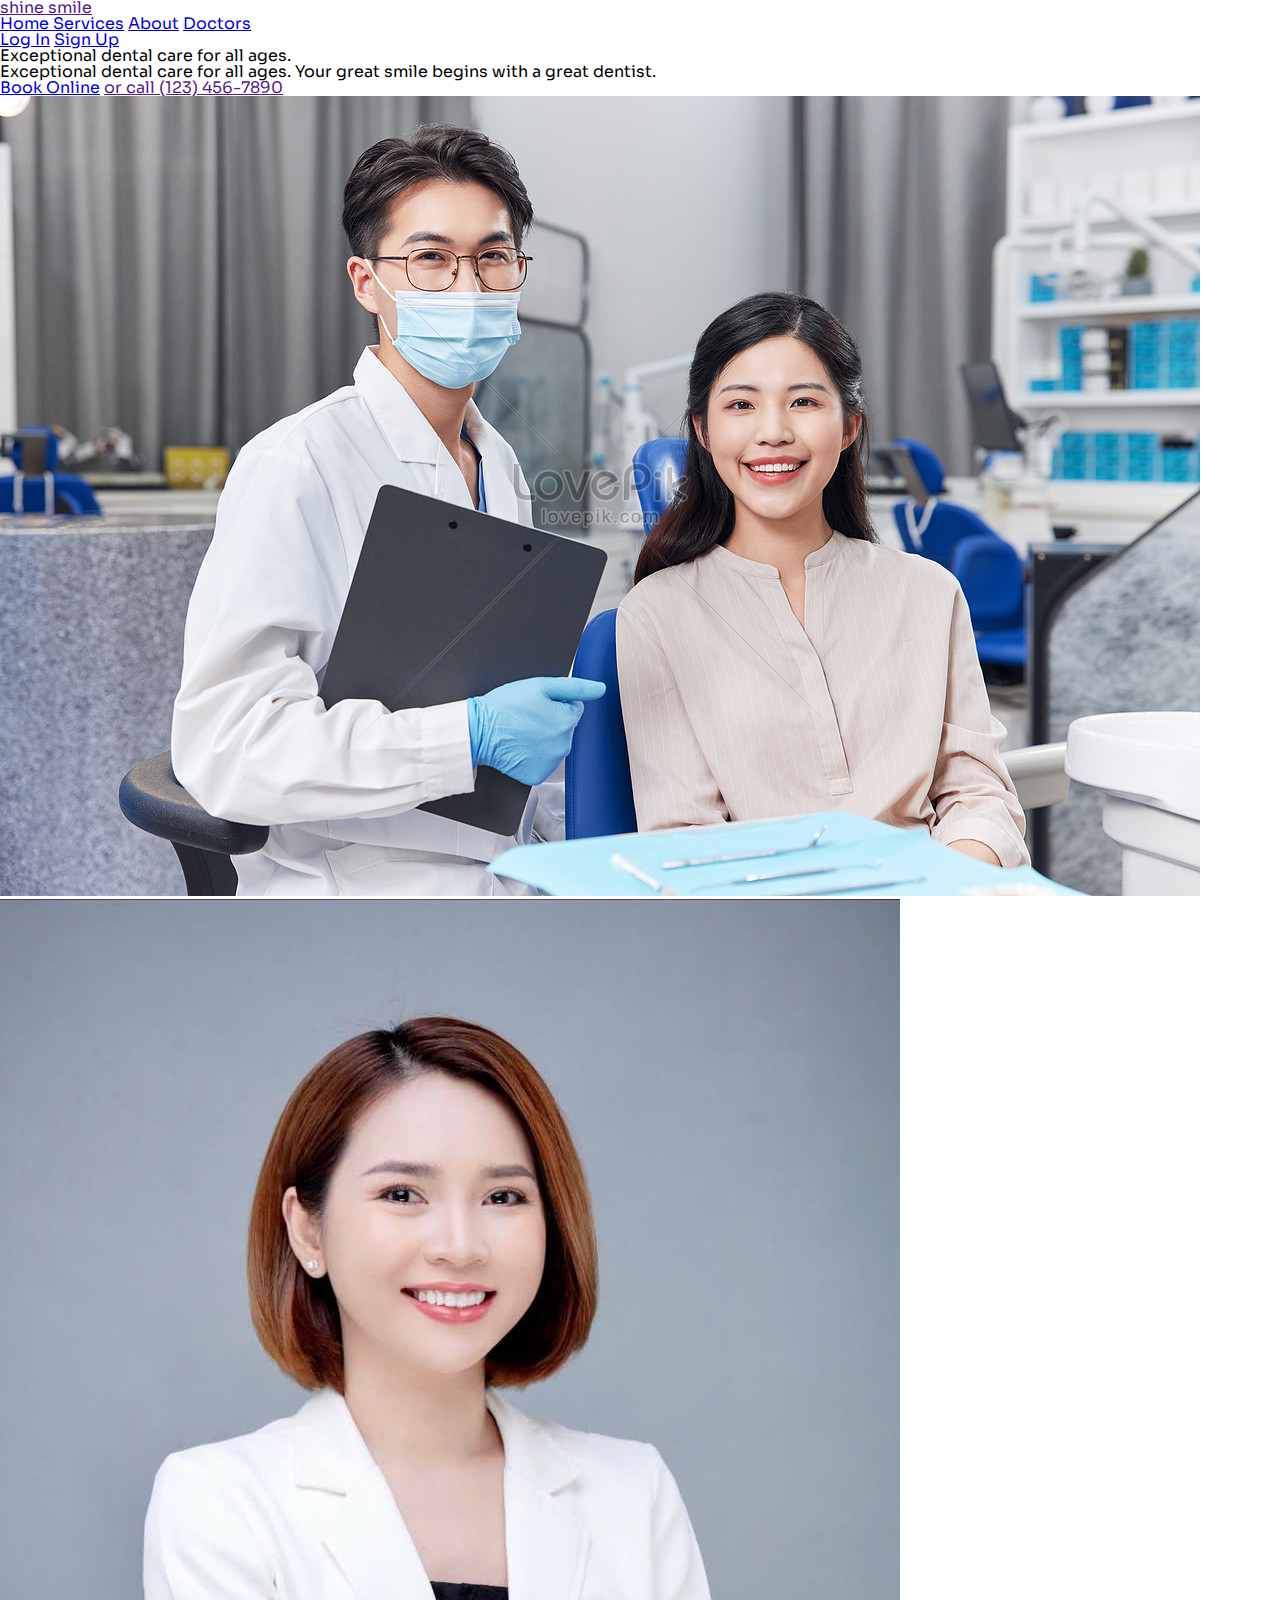
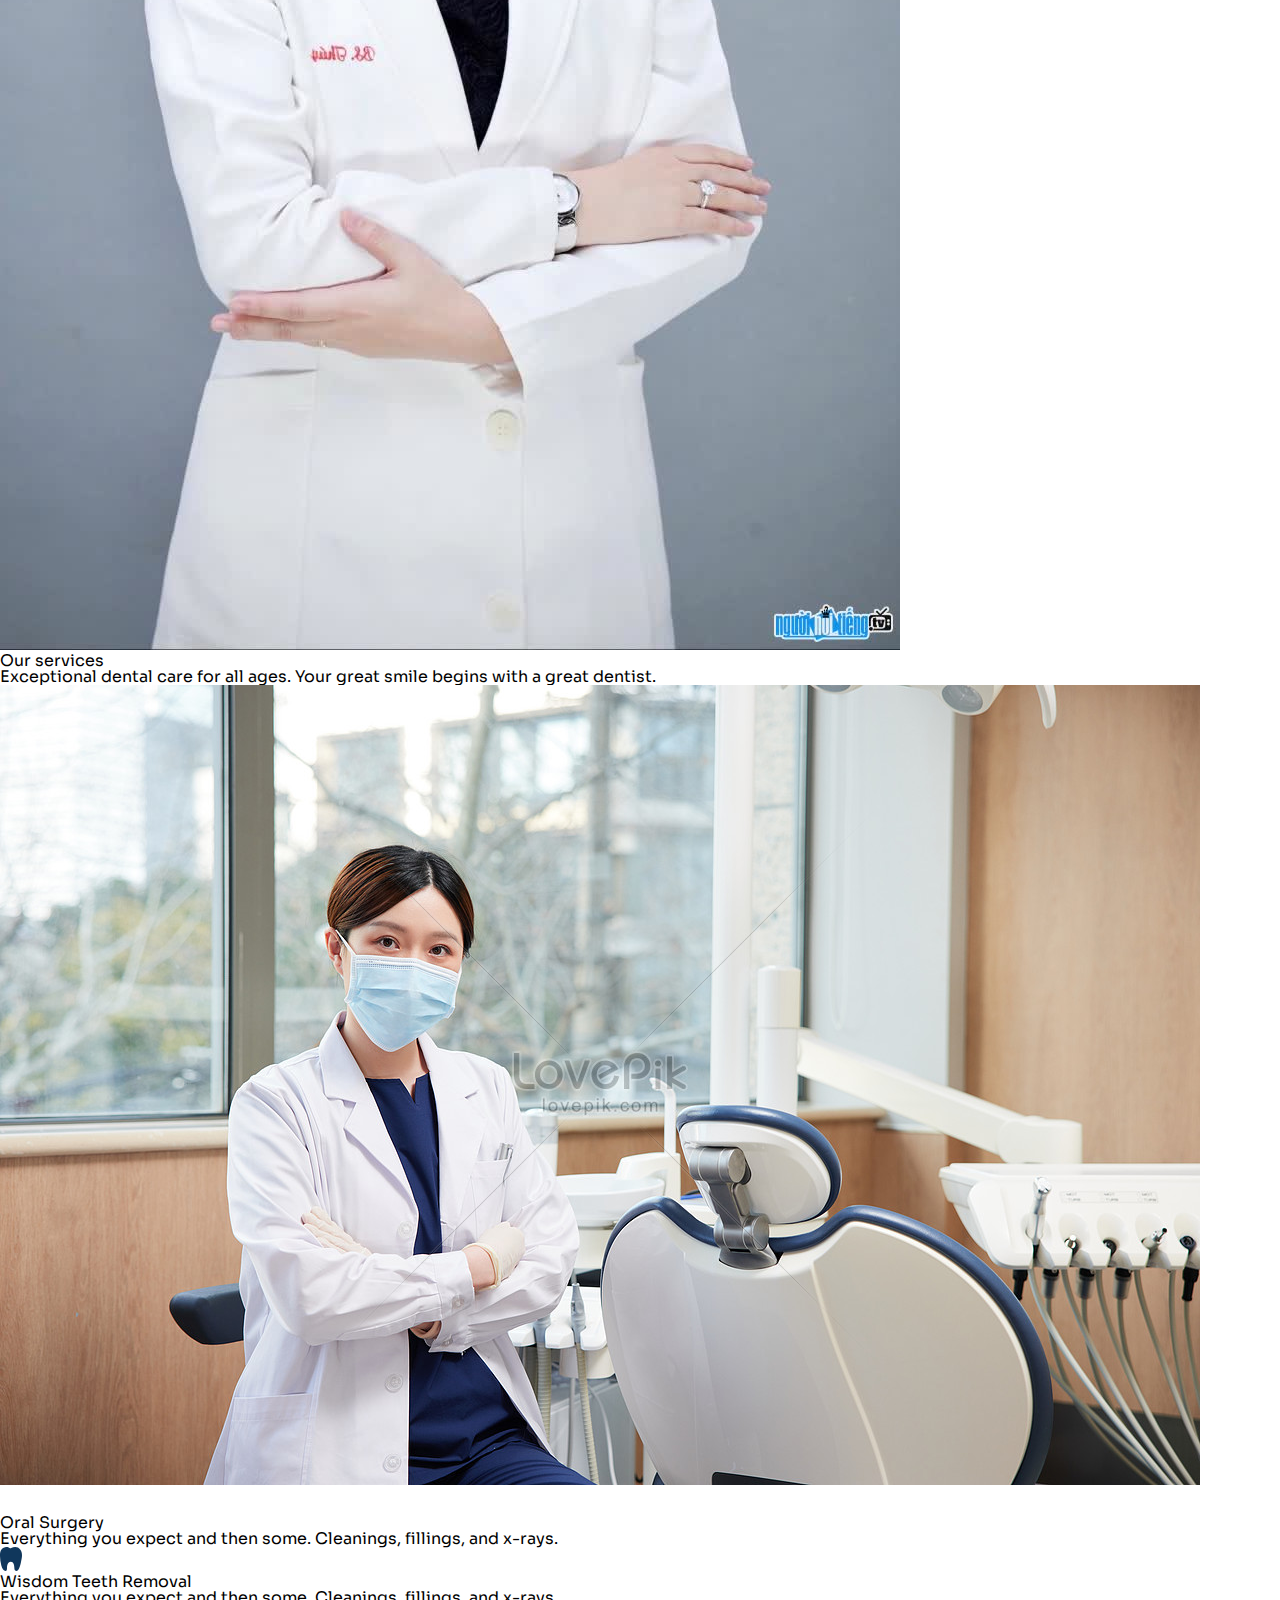
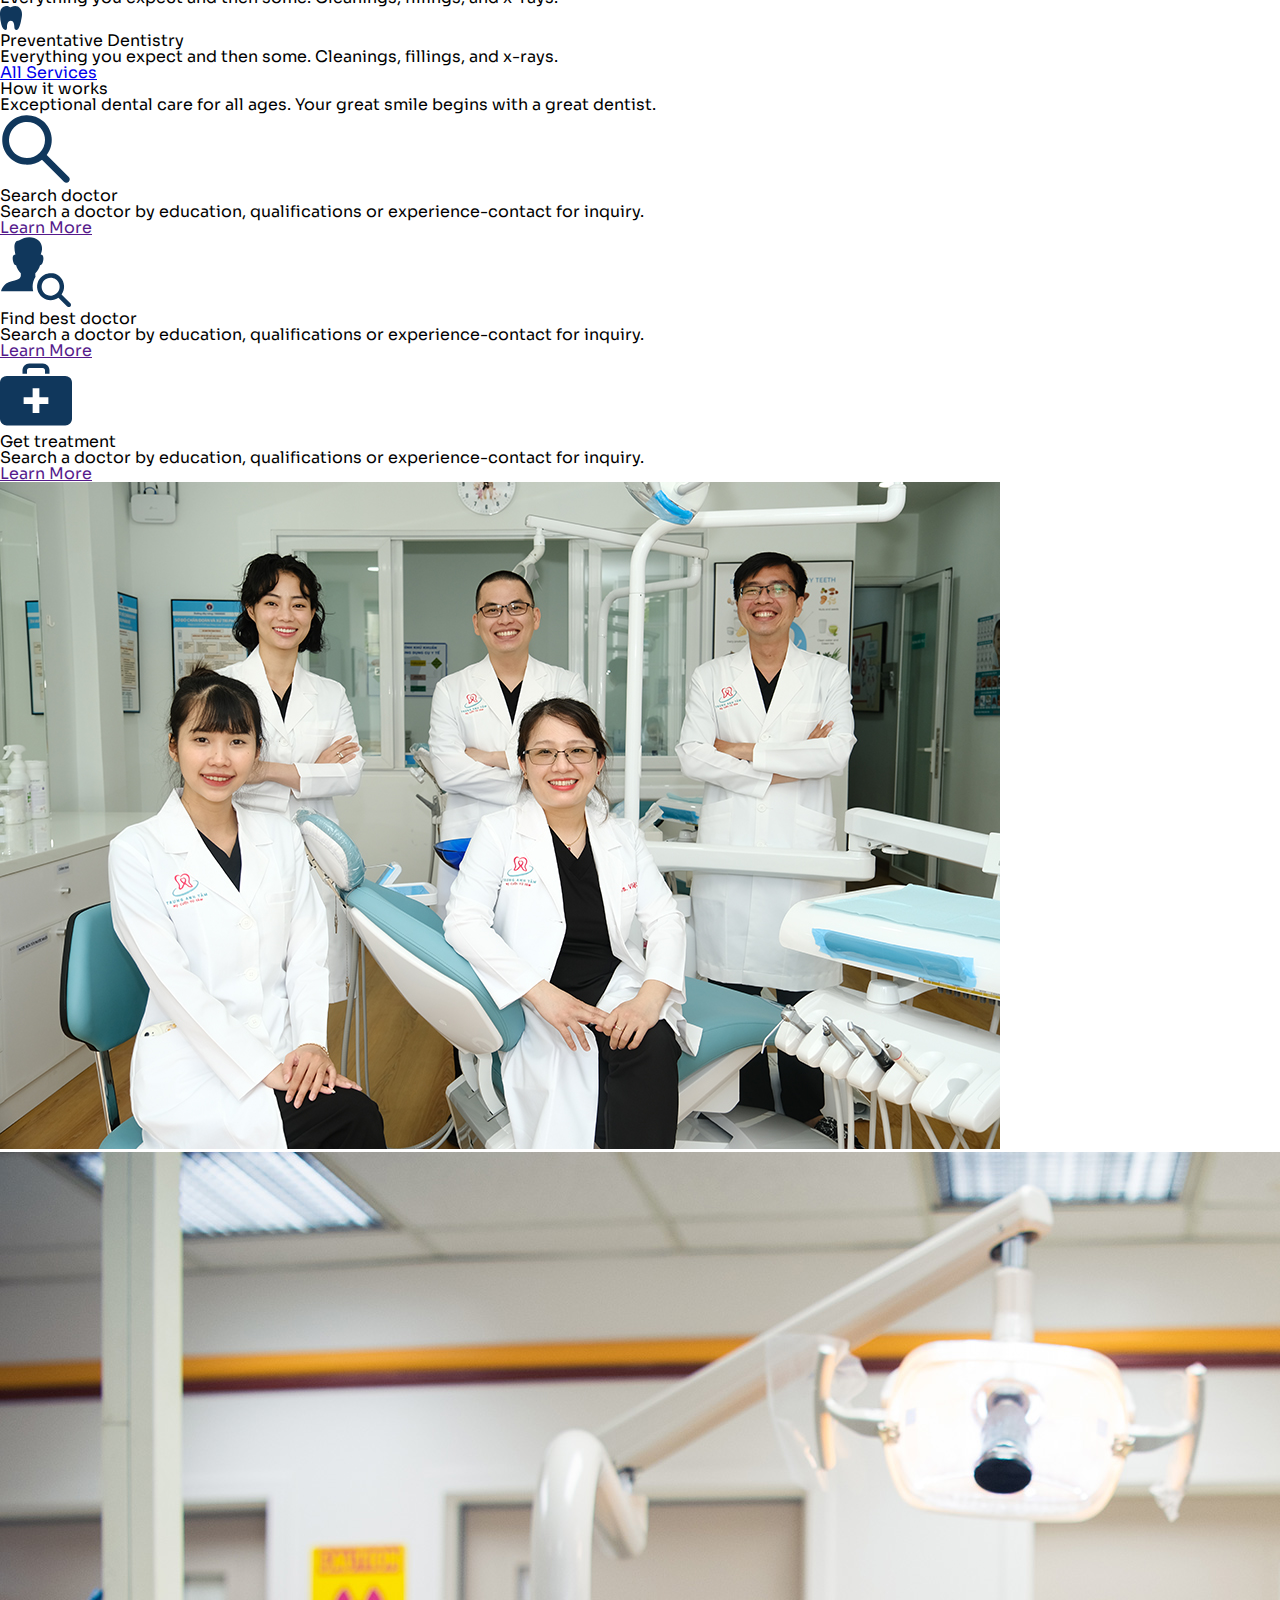
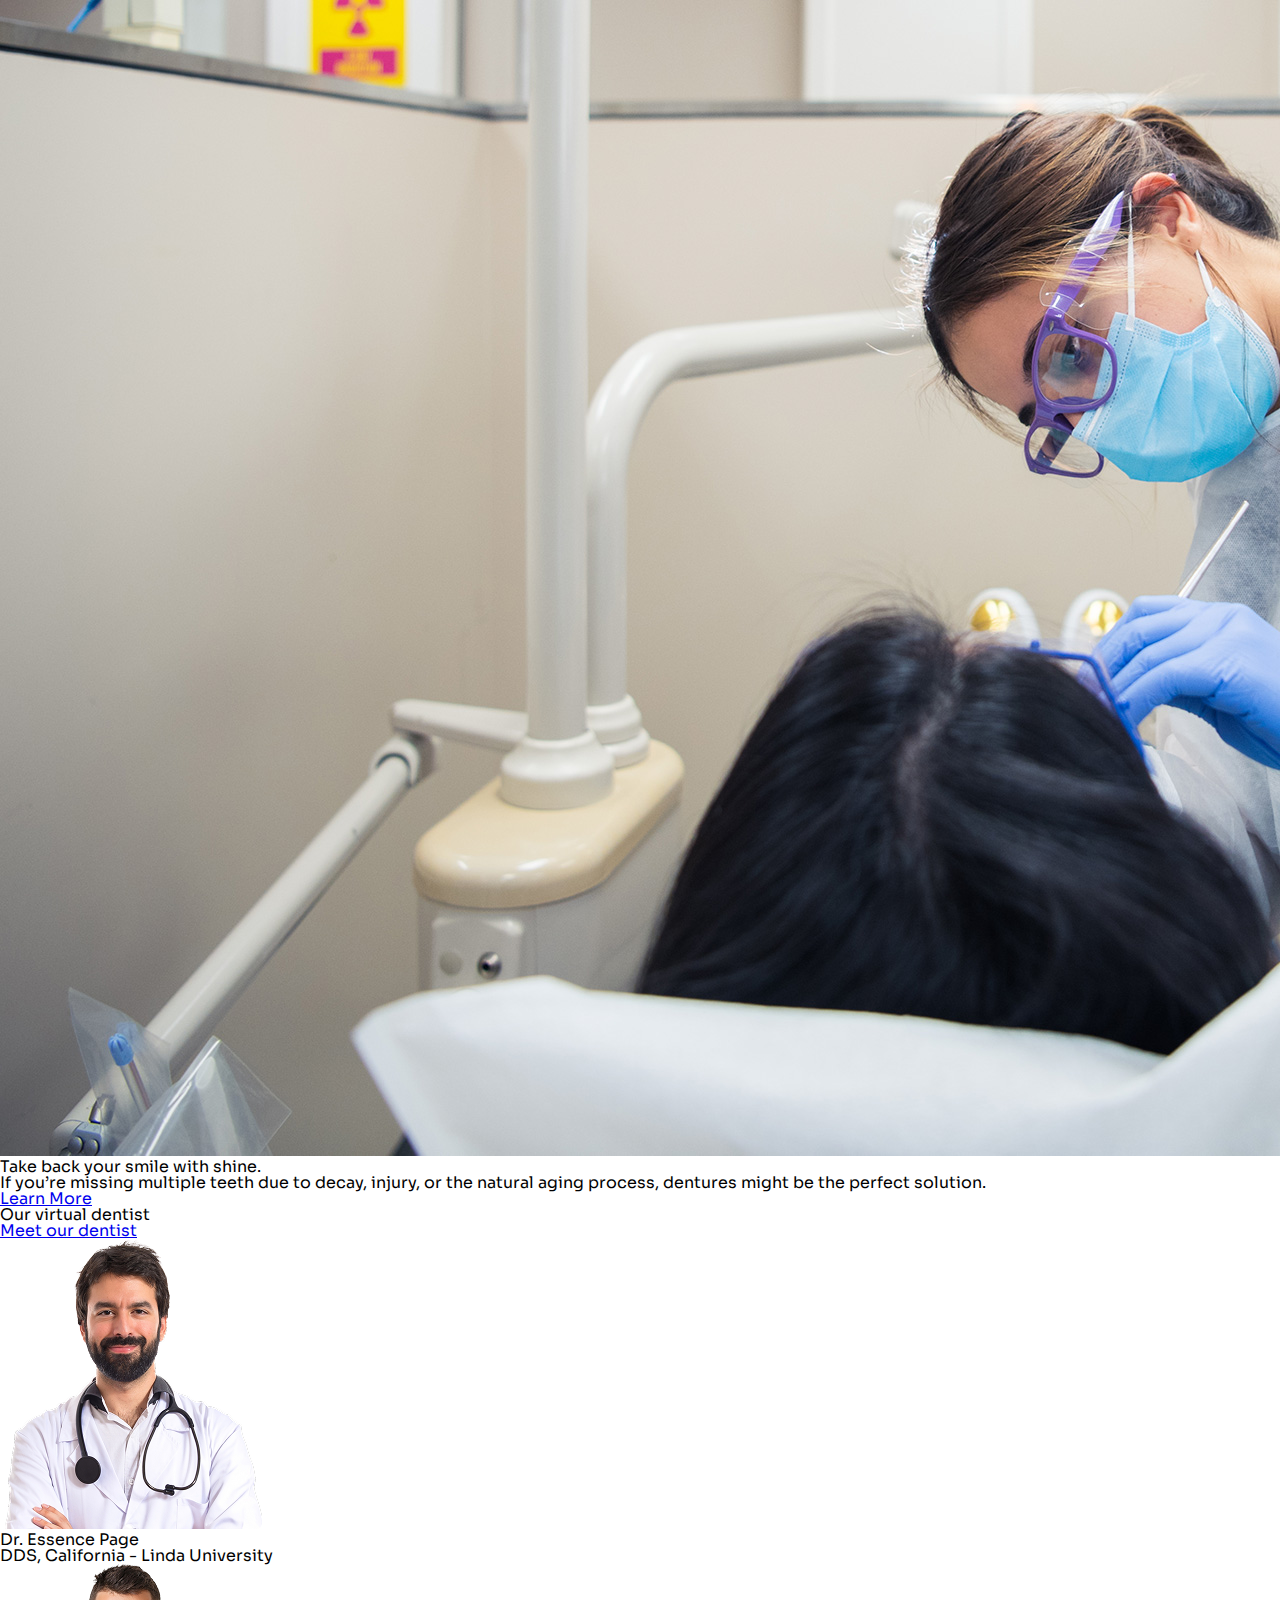
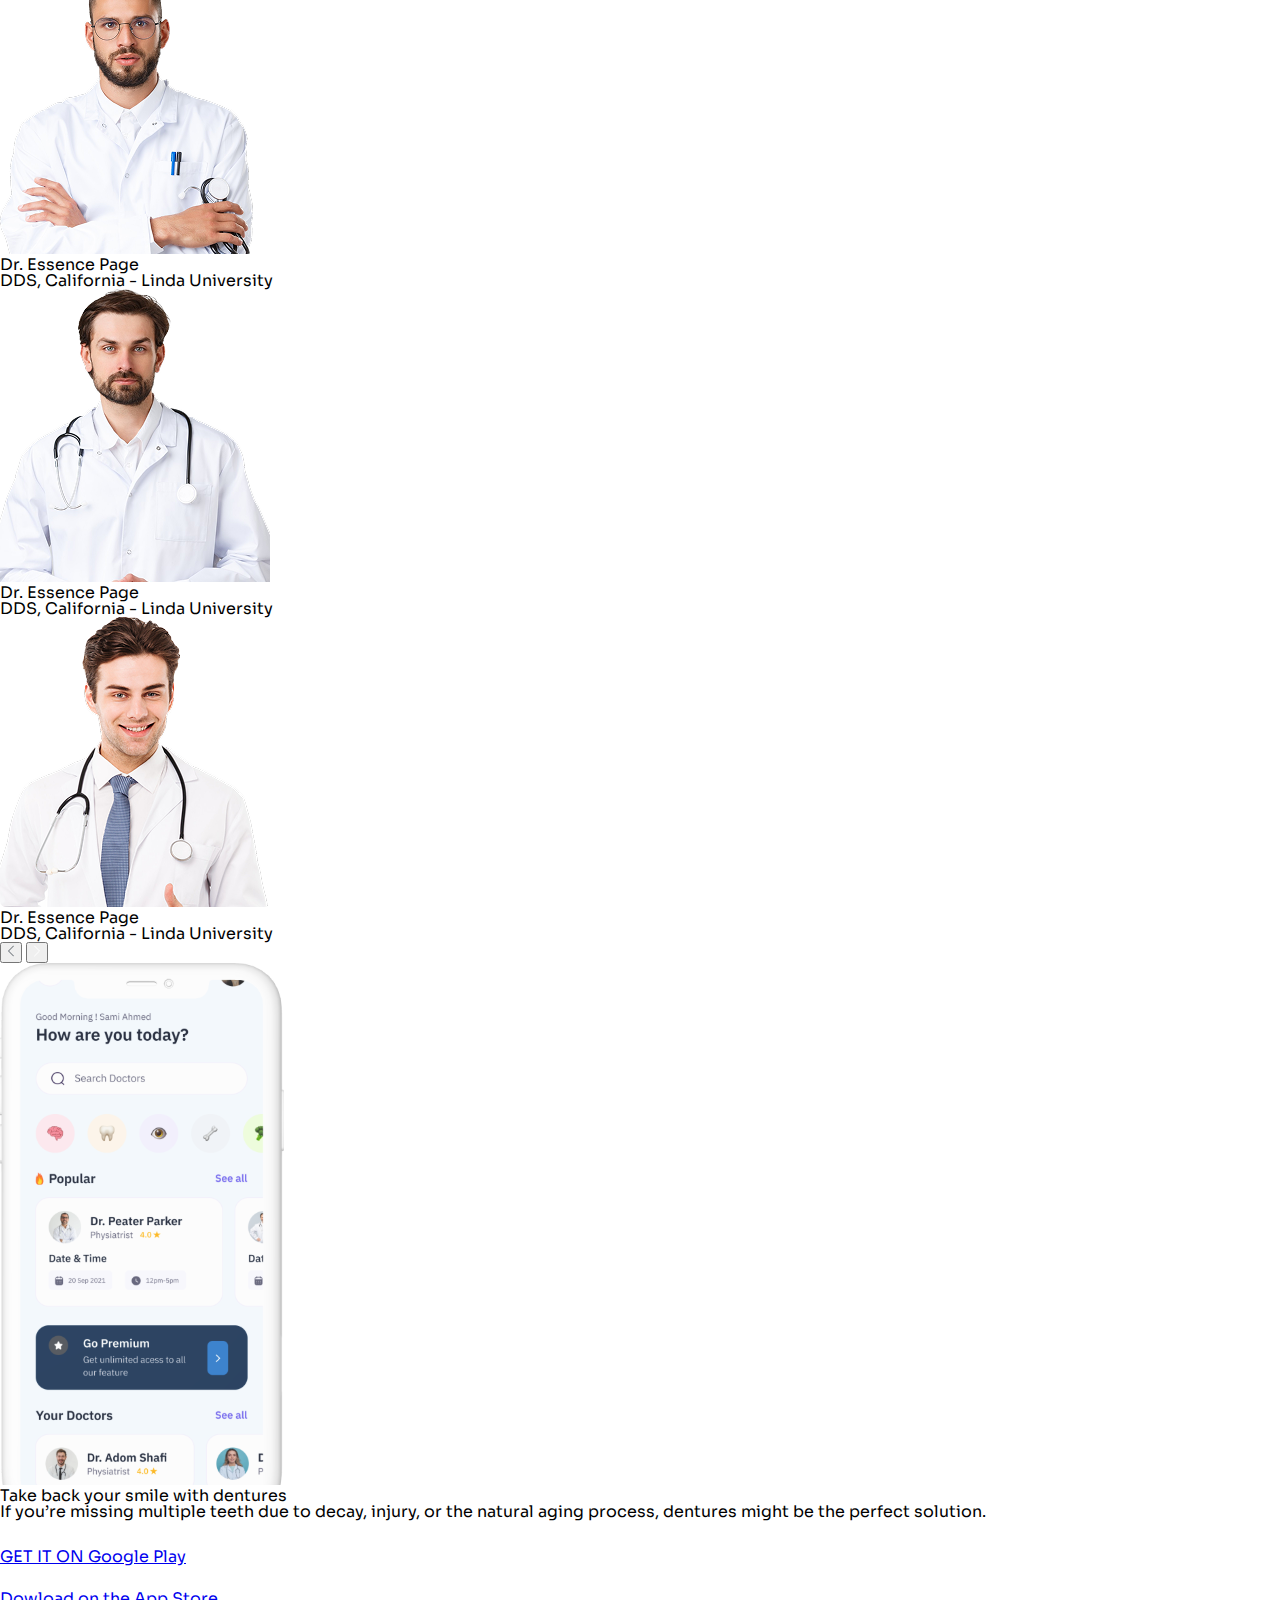
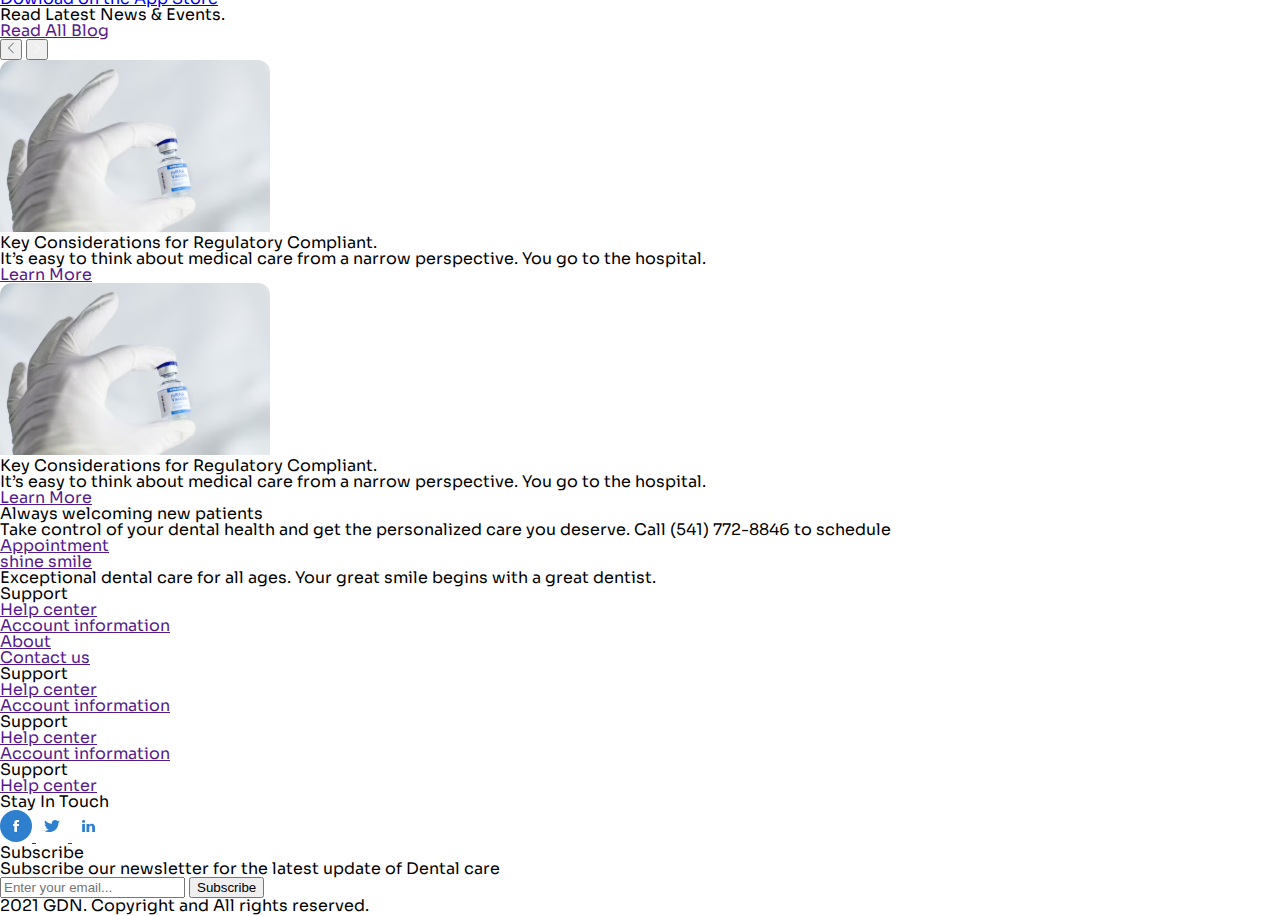
<file: index.html>
<!DOCTYPE html>
<html lang="en">
    <head>
        <meta charset="UTF-8" />
        <meta name="viewport" content="width=device-width, initial-scale=1.0" />
        <!-- favicon -->
        <link
            rel="apple-touch-icon"
            sizes="57x57"
            href="./assets/favicon/apple-icon-57x57.png"
        />
        <link
            rel="apple-touch-icon"
            sizes="60x60"
            href="./assets/favicon/apple-icon-60x60.png"
        />
        <link
            rel="apple-touch-icon"
            sizes="72x72"
            href="./assets/favicon/apple-icon-72x72.png"
        />
        <link
            rel="apple-touch-icon"
            sizes="76x76"
            href="./assets/favicon/apple-icon-76x76.png"
        />
        <link
            rel="apple-touch-icon"
            sizes="114x114"
            href="./assets/favicon/apple-icon-114x114.png"
        />
        <link
            rel="apple-touch-icon"
            sizes="120x120"
            href="./assets/favicon/apple-icon-120x120.png"
        />
        <link
            rel="apple-touch-icon"
            sizes="144x144"
            href="./assets/favicon/apple-icon-144x144.png"
        />
        <link
            rel="apple-touch-icon"
            sizes="152x152"
            href="./assets/favicon/apple-icon-152x152.png"
        />
        <link
            rel="apple-touch-icon"
            sizes="180x180"
            href="./assets/favicon/apple-icon-180x180.png"
        />
        <link
            rel="icon"
            type="image/png"
            sizes="192x192"
            href="./assets/favicon/android-icon-192x192.png"
        />
        <link
            rel="icon"
            type="image/png"
            sizes="32x32"
            href="./assets/favicon/favicon-32x32.png"
        />
        <link
            rel="icon"
            type="image/png"
            sizes="96x96"
            href="./assets/favicon/favicon-96x96.png"
        />
        <link
            rel="icon"
            type="image/png"
            sizes="16x16"
            href="./assets/favicon/favicon-16x16.png"
        />
        <link rel="manifest" href="./assets/favicon/manifest.json" />
        <meta name="msapplication-TileColor" content="#ffffff" />
        <meta
            name="msapplication-TileImage"
            content="./assets/favicon/ms-icon-144x144.png"
        />
        <meta name="theme-color" content="#ffffff" />
        <!-- css -->
        <!-- link font gg font opensans -->
        <link rel="preconnect" href="https://fonts.googleapis.com" />
        <link rel="preconnect" href="https://fonts.gstatic.com" crossorigin />
        <link
            href="https://fonts.googleapis.com/css2?family=Open+Sans:ital,wght@0,300..800;1,300..800&display=swap"
            rel="stylesheet"
        />
        <!-- reset css -->
        <link rel="stylesheet" href="./assets/css/reset.css" />
        <!-- style css -->
        <link rel="stylesheet" href="./assets/css/style.css" />
        <!-- link font style sheet -->
        <link rel="stylesheet" href="./assets/fonts/stylesheet.css" />
        <!-- title -->
        <title>Shine Smile</title>
    </head>
    <body>
        <header class="header">
            <div class="container">
                <div class="header-top">
                    <a href="">
                        <div class="logo">
                            <div class="logo__image"></div>
                            <div class="logo-text">
                                <span class="logo-text__content">shine</span>
                                <span
                                    class="logo-text__content logo-text__content--small"
                                    >smile</span
                                >
                            </div>
                        </div>
                    </a>
                    <nav class="nav-bar">
                        <a class="nav-bar__link" href="#!">Home </a>
                        <a class="nav-bar__link" href="#!">Services</a>
                        <a class="nav-bar__link" href="#!">About</a>
                        <a class="nav-bar__link" href="#!">Doctors</a>
                    </nav>
                    <div class="action">
                        <a href="#!" class="action__btn--login">Log In</a>
                        <a href="#!" class="btn action__btn--signup">Sign Up</a>
                    </div>
                </div>
                <section class="hero">
                    <section class="hero-info">
                        <h1 class="hero-info__heading">
                            Exceptional dental care for all ages.
                        </h1>
                        <p class="hero-info__desc">
                            Exceptional dental care for all ages. Your great
                            smile begins with a great dentist.
                        </p>
                        <div class="hero-info__cta">
                            <a class="btn cta__link cta__link--click" href="#!"
                                >Book Online</a
                            >
                            <a class="cta__link" href=""
                                >or call (123) 456-7890</a
                            >
                        </div>
                    </section>
                    <div class="hero-box">
                        <figcaption class="hero-box__hero-banner">
                            <img
                                class="hero-banner_img"
                                src="./assets/img/hero/lovepik-the-image-of-doctors-and-patients-in-dental-picture_501802460.jpg"
                                alt=""
                            />
                            <img
                                class="hero-banner_img--small"
                                src="./assets/img/hero/bjur.jpg"
                                alt=""
                            />
                        </figcaption>
                    </div>
                </section>
            </div>
        </header>
        <main class="main">
            <section class="main-our-services">
                <div class="container">
                    <section class="our-services">
                        <section class="our-services__top">
                            <h2 class="our-services__top_title">
                                Our services
                            </h2>
                            <p class="our-services__top_desc">
                                Exceptional dental care for all ages. Your great
                                smile begins with a great dentist.
                            </p>
                        </section>
                        <div class="our-services__content">
                            <div class="content__banner">
                                <figure class="banner-box">
                                    <img
                                        class="banner-img"
                                        src="./assets/img/our-services/lovepik-image-of-female-doctor-in-dental-clinic-picture_502369311.jpg"
                                        alt=""
                                    />
                                </figure>
                            </div>
                            <div class="content__info">
                                <div class="content__info__services">
                                    <div class="services_box-img">
                                        <img
                                            src="./assets/img/our-services/layer1.svg"
                                            alt=""
                                        />
                                    </div>
                                    <div class="services__info">
                                        <h3 class="name-services">
                                            Oral Surgery
                                        </h3>
                                        <p class="desc-services">
                                            Everything you expect and then some.
                                            Cleanings, fillings, and x-rays.
                                        </p>
                                    </div>
                                </div>
                                <div class="content__info__services">
                                    <div class="services_box-img">
                                        <img
                                            src="./assets/img/our-services/layer1 (1).svg"
                                            alt=""
                                        />
                                    </div>
                                    <div class="services__info">
                                        <h3 class="name-services">
                                            Wisdom Teeth Removal
                                        </h3>
                                        <p class="desc-services">
                                            Everything you expect and then some.
                                            Cleanings, fillings, and x-rays.
                                        </p>
                                    </div>
                                </div>
                                <div class="content__info__services">
                                    <div class="services_box-img">
                                        <img
                                            src="./assets/img/our-services/layer1 (1).svg"
                                            alt=""
                                        />
                                    </div>
                                    <div class="services__info">
                                        <h3 class="name-services">
                                            Preventative Dentistry
                                        </h3>
                                        <p class="desc-services">
                                            Everything you expect and then some.
                                            Cleanings, fillings, and x-rays.
                                        </p>
                                    </div>
                                </div>
                                <a href="#!" class="btn our-services-btn"
                                    >All Services</a
                                >
                            </div>
                        </div>
                    </section>
                </div>
            </section>
            <section class="works">
                <div class="container">
                    <section class="how-it-work">
                        <h2 class="how-it-work__title">How it works</h2>
                        <p class="how-it-work__desc">
                            Exceptional dental care for all ages. Your great
                            smile begins with a great dentist.
                        </p>
                        <section class="work-list">
                            <div class="work-list__items">
                                <img
                                    src="./assets/img/how-it-work/Orion_search.svg"
                                    alt=""
                                    class="icon"
                                />
                                <h3 class="items__title">Search doctor</h3>
                                <p class="items__desc">
                                    Search a doctor by education, qualifications
                                    or experience-contact for inquiry.
                                </p>
                                <a href="" class="items__more">Learn More</a>
                            </div>
                            <div class="work-list__items">
                                <img
                                    src="./assets/img/how-it-work/Orion_find-user.svg"
                                    alt=""
                                    class="icon"
                                />
                                <h3 class="items__title">Find best doctor</h3>
                                <p class="items__desc">
                                    Search a doctor by education, qualifications
                                    or experience-contact for inquiry.
                                </p>
                                <a href="" class="items__more">Learn More</a>
                            </div>
                            <div class="work-list__items">
                                <img
                                    src="./assets/img/how-it-work/Orion_first-aid-kit.svg"
                                    alt=""
                                    class="icon"
                                />
                                <h3 class="items__title">Get treatment</h3>
                                <p class="items__desc">
                                    Search a doctor by education, qualifications
                                    or experience-contact for inquiry.
                                </p>
                                <a href="" class="items__more">Learn More</a>
                            </div>
                        </section>
                    </section>
                </div>
            </section>
            <section class="features">
                <div class="container">
                    <section class="features-box">
                        <div class="features-media">
                            <figure class="features-media__box">
                                <img
                                    class="media--large"
                                    src="./assets/img/features/doi-ngu-bac-si-1-4.jpg"
                                    alt=""
                                />
                                <img
                                    class="media--small"
                                    src="./assets/img/features/05-patient-care_urgent-care-student.jpg"
                                    alt=""
                                />
                            </figure>
                        </div>
                        <section class="features-info">
                            <h2 class="features-info__title">
                                Take back your smile with shine.
                            </h2>
                            <p class="features-info__desc">
                                If you’re missing multiple teeth due to decay,
                                injury, or the natural aging process, dentures
                                might be the perfect solution.
                            </p>
                            <a href="#!" class="btn features-info__cta"
                                >Learn More</a
                            >
                        </section>
                    </section>
                </div>
            </section>
            <section class="virtual">
                <div class="container">
                    <section class="virtual-dentist">
                        <h2 class="virtual-dentist__title">
                            Our virtual dentist
                        </h2>
                        <a href="#!" class="btn virtual-dentist__btn"
                            >Meet our dentist</a
                        >
                        <div class="group-members">
                            <article class="member">
                                <div class="member__bg">
                                    <img
                                        src="./assets/img/virtusl-member/bs1.png"
                                        alt=""
                                        class="member-img"
                                    />
                                </div>
                                <h3 class="member__name">Dr. Essence Page</h3>
                                <p class="member__info">
                                    DDS, California - Linda University
                                </p>
                            </article>
                            <article class="member">
                                <div class="member__bg">
                                    <img
                                        src="./assets/img/virtusl-member/bs2.png"
                                        alt=""
                                        class="member-img"
                                    />
                                </div>
                                <h3 class="member__name">Dr. Essence Page</h3>
                                <p class="member__info">
                                    DDS, California - Linda University
                                </p>
                            </article>
                            <article class="member">
                                <div class="member__bg">
                                    <img
                                        src="./assets/img/virtusl-member/bs3.png"
                                        alt=""
                                        class="member-img"
                                    />
                                </div>
                                <h3 class="member__name">Dr. Essence Page</h3>
                                <p class="member__info">
                                    DDS, California - Linda University
                                </p>
                            </article>
                            <article class="member">
                                <div class="member__bg">
                                    <img
                                        src="./assets/img/virtusl-member/bs4.png"
                                        alt=""
                                        class="member-img"
                                    />
                                </div>
                                <h3 class="member__name">Dr. Essence Page</h3>
                                <p class="member__info">
                                    DDS, California - Linda University
                                </p>
                            </article>
                        </div>
                        <div class="control">
                            <button
                                class="control-member control-member--previour"
                            >
                                <img
                                    src="./assets/img/virtusl-member/Vector 1.svg"
                                    alt=""
                                />
                            </button>
                            <button class="control-member control-member--next">
                                <img
                                    src="./assets/img/virtusl-member/Vector 1 (1).svg"
                                    alt=""
                                />
                            </button>
                        </div>
                    </section>
                </div>
            </section>
            <section class="install">
                <div class="container">
                    <section class="install-app">
                        <img
                            src="./assets/img/install/Rectangle.svg"
                            alt=""
                            class="phone-app"
                        />
                        <section class="install-info">
                            <h2 class="install-info__title">
                                Take back your smile with dentures
                            </h2>
                            <p class="install-info__desc">
                                If you’re missing multiple teeth due to decay,
                                injury, or the natural aging process, dentures
                                might be the perfect solution.
                            </p>
                            <div class="cta">
                                <a
                                    href="https://play.google.com/store/games?hl=vi&pli=1"
                                >
                                    <div class="dowload-cta">
                                        <img
                                            src="./assets/img/install/Google Play logo.svg"
                                            alt=""
                                            class="logo-app"
                                        />
                                        <div class="note_dowload">
                                            <span class="text">GET IT ON</span>
                                            <span class="text"
                                                >Google Play</span
                                            >
                                        </div>
                                    </div>
                                </a>
                                <a href="https://www.apple.com/app-store/">
                                    <div class="dowload-cta">
                                        <img
                                            src="./assets/img/install/Apple logo.svg"
                                            alt=""
                                            class="logo-app"
                                        />
                                        <div class="note_dowload">
                                            <span class="text"
                                                >Dowload on the</span
                                            >
                                            <span class="text">App Store</span>
                                        </div>
                                    </div>
                                </a>
                            </div>
                        </section>
                    </section>
                </div>
            </section>
            <section class="read">
                <div class="container">
                    <section class="read-event">
                        <section class="read-cta">
                            <h2 class="read-cta__title">
                                Read Latest News & Events.
                            </h2>
                            <a href="" class="read-cta--all">Read All Blog</a>
                            <div class="click-box">
                                <button class="click click--previour">
                                    <img
                                        src="./assets/img/virtusl-member/Vector 1.svg"
                                        alt=""
                                    />
                                </button>
                                <button class="click click--next">
                                    <img
                                        src="./assets/img/virtusl-member/Vector 1 (1).svg"
                                        alt=""
                                    />
                                </button>
                            </div>
                        </section>
                        <div class="post-list">
                            <div class="post-cart">
                                <img
                                    src="./assets/img/read/Image.svg"
                                    alt=""
                                    class="thumbnail"
                                />
                                <div class="post-cart-info">
                                    <h3 class="post-card__title">
                                        Key Considerations for Regulatory
                                        Compliant.
                                    </h3>
                                    <p class="post-card__desc">
                                        It’s easy to think about medical care
                                        from a narrow perspective. You go to the
                                        hospital.
                                    </p>
                                    <a href="" class="more">Learn More</a>
                                </div>
                            </div>
                            <div class="post-cart">
                                <img
                                    src="./assets/img/read/Image.svg"
                                    alt=""
                                    class="thumbnail"
                                />
                                <div class="post-cart-info">
                                    <h3 class="post-card__title">
                                        Key Considerations for Regulatory
                                        Compliant.
                                    </h3>
                                    <p class="post-card__desc">
                                        It’s easy to think about medical care
                                        from a narrow perspective. You go to the
                                        hospital.
                                    </p>
                                    <a href="" class="more">Learn More</a>
                                </div>
                            </div>
                        </div>
                    </section>
                </div>
            </section>
            <section class="always">
                <div class="container">
                    <section class="always-cta">
                        <h2 class="always-cta__title">
                            Always welcoming new patients
                        </h2>
                        <p class="always-cta__desc">
                            Take control of your dental health and get the
                            personalized care you deserve. Call (541) 772-8846
                            to schedule
                        </p>
                        <a href="" class="btn always-cta__btn">Appointment</a>
                    </section>
                </div>
            </section>
        </main>
        <footer class="footer">
            <div class="container">
                <section class="footer-content">
                    <div class="footer-content__columns">
                        <a href="">
                            <div class="logo">
                                <div class="logo__image"></div>
                                <div class="logo-text">
                                    <span class="logo-text__content"
                                        >shine</span
                                    >
                                    <span
                                        class="logo-text__content logo-text__content--small"
                                        >smile</span
                                    >
                                </div>
                            </div>
                        </a>
                        <p class="columns__desc">
                            Exceptional dental care for all ages. Your great
                            smile begins with a great dentist.
                        </p>
                    </div>
                    <div class="footer-content__columns">
                        <h3 class="footer-content__title">Support</h3>
                        <nav class="nav-link">
                            <ul class="nav-link__list-link">
                                <li>
                                    <a class="link" href="">Help center</a>
                                </li>
                                <li>
                                    <a class="link" href=""
                                        >Account information</a
                                    >
                                </li>
                                <li>
                                    <a class="link" href="">About</a>
                                </li>
                                <li>
                                    <a class="link" href="">Contact us</a>
                                </li>
                            </ul>
                        </nav>
                        <h3 class="footer-content__title">Support</h3>
                        <nav class="nav-link">
                            <ul class="nav-link__list-link">
                                <li>
                                    <a class="link" href="">Help center</a>
                                </li>
                                <li>
                                    <a class="link" href=""
                                        >Account information</a
                                    >
                                </li>
                            </ul>
                        </nav>
                    </div>
                    <div class="footer-content__columns">
                        <h3 class="footer-content__title">Support</h3>
                        <nav class="nav-link">
                            <ul class="nav-link__list-link">
                                <li>
                                    <a class="link" href="">Help center</a>
                                </li>
                                <li>
                                    <a class="link" href=""
                                        >Account information</a
                                    >
                                </li>
                            </ul>
                        </nav>
                        <h3 class="footer-content__title">Support</h3>
                        <nav class="nav-link">
                            <ul class="nav-link__list-link">
                                <li>
                                    <a class="link" href="">Help center</a>
                                </li>
                            </ul>
                        </nav>
                    </div>
                    <div class="footer-content__columns">
                        <h3 class="footer-content__title">Stay In Touch</h3>
                        <div class="footer-content__cta">
                            <a href="" class="cta__link">
                                <img
                                    src="./assets/img/footer/Group 431.svg"
                                    alt=""
                                    class="cta__icon"
                                />
                            </a>
                            <a href="" class="cta__link">
                                <img
                                    src="./assets/img/footer/Group 432.svg"
                                    alt=""
                                    class="cta__icon"
                                />
                            </a>
                            <a href="" class="cta__link">
                                <img
                                    src="./assets/img/footer/Group 433.svg"
                                    alt=""
                                    class="cta__icon"
                                />
                            </a>
                        </div>
                        <h3 class="footer-content__title">Subscribe</h3>
                        <p class="columns__desc">
                            Subscribe our newsletter for the latest update of
                            Dental care
                        </p>

                        <form class="footer-content__form" action="">
                            <input
                                class="footer-content__input"
                                type="email"
                                name="email"
                                id="email"
                                placeholder="Enter your email..."
                            />
                            <button
                                class="btn footer-content__btn"
                                type="submit"
                            >
                                Subscribe
                            </button>
                        </form>
                    </div>
                </section>
                <div class="footer-nocopy">
                    2021 GDN. Copyright and All rights reserved.
                </div>
            </div>
        </footer>
    </body>
</html>
</file>
<file: assets/css/style.css>
* {
    box-sizing: border-box;
}

html {
    font-size: 62.5%;
}

body {
    font-size: 1.6rem;
    font-family: "Sora", sans-serif;
}
</file>
<file: assets/fonts/stylesheet.css>
@font-face {
  font-family: 'Sora';
  src: url('./Sora/Sora-Thin.woff2') format('woff2'),
       url('./Sora/Sora-Thin.woff') format('woff');
  font-weight: 100;
  font-style: normal;
  font-display: swap;
}

@font-face {
  font-family: 'Sora';
  src: url('./Sora/Sora-ExtraLight.woff2') format('woff2'),
       url('./Sora/Sora-ExtraLight.woff') format('woff');
  font-weight: 200;
  font-style: normal;
  font-display: swap;
}

@font-face {
  font-family: 'Sora';
  src: url('./Sora/Sora-Light.woff2') format('woff2'),
       url('./Sora/Sora-Light.woff') format('woff');
  font-weight: 300;
  font-style: normal;
  font-display: swap;
}

@font-face {
  font-family: 'Sora';
  src: url('./Sora/Sora-Regular.woff2') format('woff2'),
       url('./Sora/Sora-Regular.woff') format('woff');
  font-weight: 400;
  font-style: normal;
  font-display: swap;
}

@font-face {
  font-family: 'Sora';
  src: url('./Sora/Sora-Medium.woff2') format('woff2'),
       url('./Sora/Sora-Medium.woff') format('woff');
  font-weight: 500;
  font-style: normal;
  font-display: swap;
}

@font-face {
  font-family: 'Sora';
  src: url('./Sora/Sora-SemiBold.woff2') format('woff2'),
       url('./Sora/Sora-SemiBold.woff') format('woff');
  font-weight: 600;
  font-style: normal;
  font-display: swap;
}

@font-face {
  font-family: 'Sora';
  src: url('./Sora/Sora-Bold.woff2') format('woff2'),
       url('./Sora/Sora-Bold.woff') format('woff');
  font-weight: 700;
  font-style: normal;
  font-display: swap;
}

@font-face {
  font-family: 'Sora';
  src: url('./Sora/Sora-ExtraBold.woff2') format('woff2'),
       url('./Sora/Sora-ExtraBold.woff') format('woff');
  font-weight: 800;
  font-style: normal;
  font-display: swap;
}
</file>
